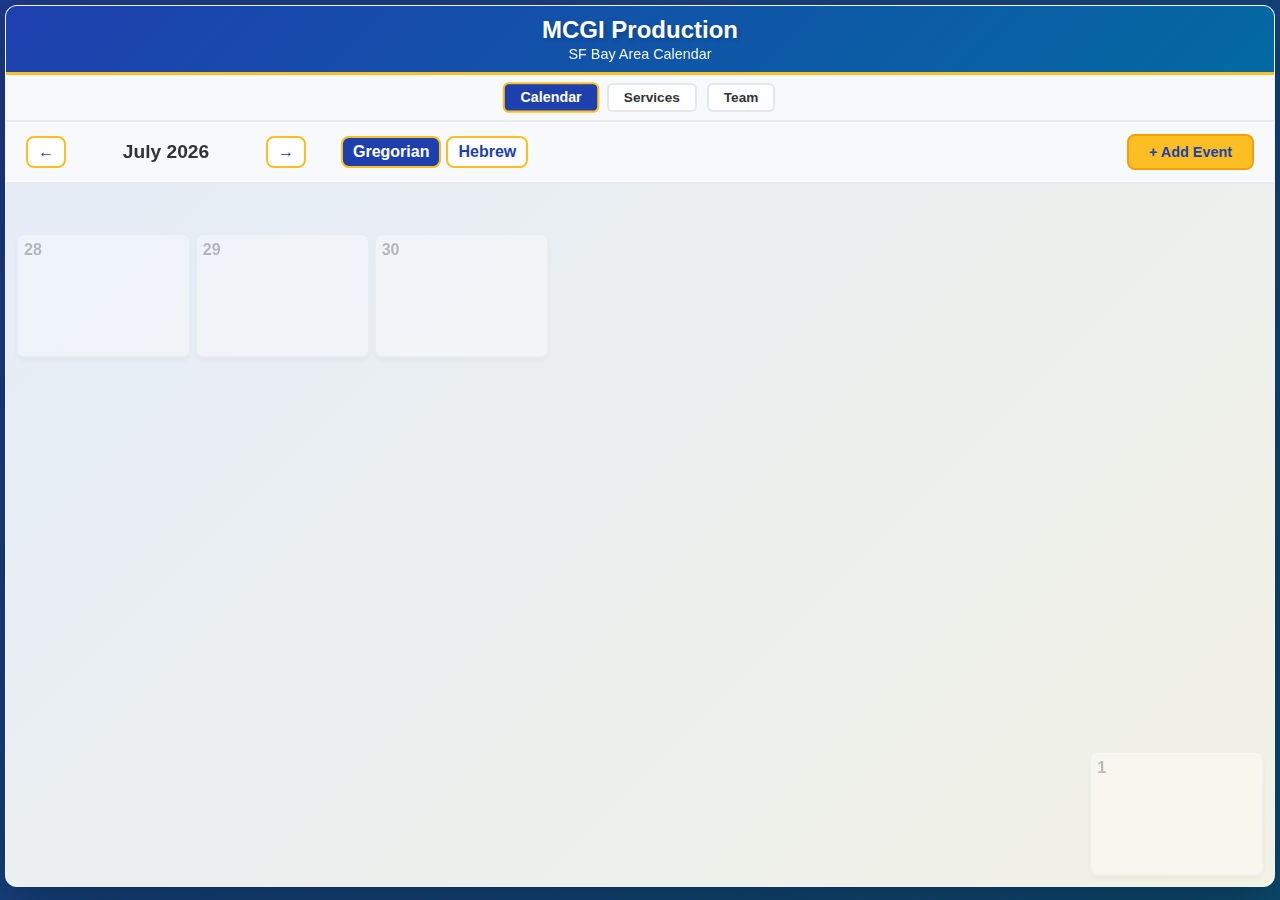
<file: mcgi-production-calendar_backup_20260114.html>
<!DOCTYPE html>
<html lang="en">

<head>
    <meta charset="UTF-8">
    <meta name="viewport" content="width=device-width, initial-scale=1.0">
    <title>MCGI Production Team</title>
    <style>
        * {
            margin: 0;
            padding: 0;
            box-sizing: border-box;
        }

        body {
            font-family: 'Segoe UI', Tahoma, Geneva, Verdana, sans-serif;
            background: linear-gradient(135deg, #1e3a8a 0%, #0c4a6e 100%);
            min-height: 100vh;
            padding: 5px;
            /* REDUCED from 10px */
            overflow: hidden;
            /* Prevent body scroll */
        }

        .container {
            max-width: 1400px;
            margin: 0 auto;
            /* Themed Gradient: Pale Blue to Pale Gold */
            background: linear-gradient(135deg, rgba(239, 246, 255, 0.95) 0%, rgba(255, 251, 235, 0.95) 100%);
            backdrop-filter: blur(20px);
            /* Glass effect from body */
            -webkit-backdrop-filter: blur(20px);
            border-radius: 12px;
            /* REDUCED */
            box-shadow: 0 20px 60px rgba(0, 0, 0, 0.3);
            overflow: hidden;
            height: 98vh;
            /* Force container to fit */
            display: flex;
            flex-direction: column;
            border: 1px solid rgba(255, 255, 255, 0.3);
        }

        .header {
            background: linear-gradient(135deg, #1e40af 0%, #0369a1 100%);
            color: white;
            padding: 10px 20px;
            /* REDUCED from 20px 30px */
            text-align: center;
            border-bottom: 3px solid #fbbf24;
            /* REDUCED border */
            flex-shrink: 0;
        }

        .header h1 {
            font-size: 1.5em;
            /* REDUCED from 2em */
            margin-bottom: 2px;
            text-shadow: 2px 2px 4px rgba(0, 0, 0, 0.2);
        }

        .header p {
            opacity: 0.95;
            font-size: 0.9em;
            /* REDUCED */
        }

        .page {
            display: none;
            animation: fadeOut 0.3s ease-out;
            flex-grow: 1;
            /* Allow to fill remaining space */
            overflow-y: auto;
            /* Scroll inside page if needed, but we aim to fit */
            height: 100%;
        }

        .page.active {
            display: flex;
            /* Changed to flex to control children */
            flex-direction: column;
            animation: fadeInSlide 0.5s ease-out;
        }

        #teamPage.active {
            display: block !important;
            /* Restore normal flow for Team page layout */
        }

        @keyframes fadeInSlide {
            0% {
                opacity: 0;
                transform: translateY(20px);
            }

            100% {
                opacity: 1;
                transform: translateY(0);
            }
        }

        @keyframes fadeOut {
            0% {
                opacity: 1;
                transform: translateY(0);
            }

            100% {
                opacity: 0;
                transform: translateY(-20px);
            }
        }

        .nav-buttons {
            display: flex;
            justify-content: center;
            gap: 10px;
            /* REDUCED from 15px */
            padding: 8px;
            /* REDUCED from 12px */
            background: #f8f9fa;
            border-bottom: 2px solid #e9ecef;
            flex-shrink: 0;
        }

        .nav-btn {
            background: white;
            color: #333;
            border: 2px solid #e5e7eb;
            padding: 5px 15px;
            /* REDUCED */
            border-radius: 6px;
            cursor: pointer;
            font-size: 0.85em;
            /* REDUCED */
            font-weight: bold;
            transition: all 0.4s cubic-bezier(0.4, 0, 0.2, 1);
        }

        .nav-btn.active {
            background: #1e40af;
            color: white;
            border: 2px solid #fbbf24;
            transform: scale(1.05);
        }

        .nav-btn:hover {
            background: #fbbf24;
            color: #1e40af;
            transform: translateY(-2px);
            box-shadow: 0 4px 12px rgba(251, 191, 36, 0.3);
        }

        .calendar-controls {
            display: flex;
            justify-content: space-between;
            align-items: center;
            padding: 10px 20px;
            /* REDUCED */
            background: #f8f9fa;
            border-bottom: 2px solid #e9ecef;
            flex-wrap: wrap;
            gap: 10px;
            flex-shrink: 0;
        }

        #calendarDays {
            transition: all 0.3s cubic-bezier(0.4, 0, 0.2, 1);
        }

        .month-nav {
            display: flex;
            align-items: center;
            gap: 20px;
        }

        .calendar-type-toggle {
            display: flex;
            gap: 10px;
        }

        .toggle-btn {
            background: white;
            color: #1e40af;
            border: 2px solid #1e40af;
            padding: 8px 16px;
            border-radius: 8px;
            cursor: pointer;
            font-size: 0.9em;
            font-weight: bold;
            transition: all 0.3s;
        }

        .toggle-btn.active {
            background: #1e40af;
            color: white;
            border-color: #fbbf24;
        }

        .toggle-btn:hover {
            background: #fbbf24;
            color: #1e40af;
            border-color: #fbbf24;
        }

        .month-nav button {
            background: white;
            color: #1e40af;
            border: 2px solid #fbbf24;
            padding: 5px 10px;
            /* REDUCED */
            border-radius: 8px;
            cursor: pointer;
            font-size: 1em;
            /* REDUCED */
            transition: all 0.3s;
            min-width: 35px;
            /* REDUCED */
            display: flex;
            align-items: center;
            justify-content: center;
        }

        .month-nav button:hover {
            background: #fbbf24;
            color: #1e40af;
            transform: scale(1.1);
        }

        .current-month {
            font-size: 1.2em;
            font-weight: bold;
            color: #333;
            min-width: 160px;
            text-align: center;
            position: relative;
            overflow: hidden;
            height: 40px;
            display: flex;
            align-items: center;
            justify-content: center;
        }

        .month-flipper {
            position: relative;
            width: 100%;
            height: 100%;
        }

        .month-text {
            position: absolute;
            width: 100%;
            transition: all 0.5s cubic-bezier(0.68, -0.55, 0.265, 1.55);
        }

        .month-text.slide-out-left {
            animation: slideOutLeft 0.5s cubic-bezier(0.68, -0.55, 0.265, 1.55) forwards;
        }

        .month-text.slide-out-right {
            animation: slideOutRight 0.5s cubic-bezier(0.68, -0.55, 0.265, 1.55) forwards;
        }

        .month-text.slide-in-left {
            animation: slideInLeft 0.5s cubic-bezier(0.68, -0.55, 0.265, 1.55) forwards;
        }

        .month-text.slide-in-right {
            animation: slideInRight 0.5s cubic-bezier(0.68, -0.55, 0.265, 1.55) forwards;
        }

        @keyframes slideOutLeft {
            0% {
                transform: translateY(0);
                opacity: 1;
                filter: blur(0px);
            }

            100% {
                transform: translateY(50px);
                opacity: 0;
                filter: blur(10px);
            }
        }

        @keyframes slideOutRight {
            0% {
                transform: translateY(0);
                opacity: 1;
                filter: blur(0px);
            }

            100% {
                transform: translateY(50px);
                opacity: 0;
                filter: blur(10px);
            }
        }

        @keyframes slideInLeft {
            0% {
                transform: translateY(-50px);
                opacity: 0;
                filter: blur(10px);
            }

            100% {
                transform: translateY(0);
                opacity: 1;
                filter: blur(0px);
            }
        }

        @keyframes slideInRight {
            0% {
                transform: translateY(-50px);
                opacity: 0;
                filter: blur(10px);
            }

            100% {
                transform: translateY(0);
                opacity: 1;
                filter: blur(0px);
            }
        }

        .add-event-btn {
            background: #fbbf24;
            color: #1e40af;
            border: 2px solid #f59e0b;
            padding: 8px 20px;
            border-radius: 8px;
            cursor: pointer;
            font-size: 0.9em;
            font-weight: bold;
            transition: all 0.3s;
        }

        .add-event-btn:hover {
            background: #f59e0b;
            color: white;
            transform: translateY(-2px);
        }

        .calendar {
            padding: 10px;
            /* REDUCED from 20px */
            animation: slideInFromBottom 0.6s ease-out 0.2s both;
            flex-grow: 1;
            /* Allow it to take space */
            display: flex;
            flex-direction: column;
        }

        @keyframes slideInFromBottom {
            0% {
                opacity: 0;
                transform: translateY(30px);
            }

            100% {
                opacity: 1;
                transform: translateY(0);
            }
        }

        .weekdays {
            display: grid;
            grid-template-columns: repeat(7, 1fr);
            gap: 8px;
            margin-bottom: 8px;
        }

        .weekday {
            text-align: center;
            font-weight: bold;
            color: #1e40af;
            padding: 8px;
            font-size: 0.85em;
            background: linear-gradient(135deg, #fef3c7 0%, #fde68a 100%);
            border-radius: 8px;
            opacity: 0;
            animation: fadeInWeekday 0.5s ease-out forwards;
        }

        @keyframes fadeInWeekday {
            0% {
                opacity: 0;
                transform: translateY(-10px);
            }

            100% {
                opacity: 1;
                transform: translateY(0);
            }
        }

        .weekday:nth-child(1) {
            animation-delay: 0.05s;
        }

        .weekday:nth-child(2) {
            animation-delay: 0.10s;
        }

        .weekday:nth-child(3) {
            animation-delay: 0.15s;
        }

        .weekday:nth-child(4) {
            animation-delay: 0.20s;
        }

        .weekday:nth-child(5) {
            animation-delay: 0.25s;
        }

        .weekday:nth-child(6) {
            animation-delay: 0.30s;
        }

        .weekday:nth-child(7) {
            animation-delay: 0.35s;
        }

        .days {
            display: grid;
            grid-template-columns: repeat(7, 1fr);
            gap: 4px;
            /* REDUCED from 8px */
            transition: opacity 0.3s ease-out;
            flex-grow: 1;
            /* Stretch to fill */
        }

        .days.transitioning {
            opacity: 0;
            transform: translateX(-20px);
        }

        .day {
            /* aspect-ratio removed to allow rectangular shape */
            min-height: 60px;
            height: auto;
            border: 2px solid rgba(251, 191, 36, 0.7);
            /* Thicker, more visible gold */
            /* Subtle gold border */
            border-radius: 8px;
            /* Softer corners */
            padding: 6px;
            cursor: pointer;
            background: rgba(255, 255, 255, 0.65);
            /* More translucent */
            backdrop-filter: blur(12px);
            /* Stronger frost */
            -webkit-backdrop-filter: blur(12px);
            display: flex;
            flex-direction: column;
            position: relative;
            opacity: 0;
            animation: fadeInBox 0.4s ease-out forwards;
            transition: all 0.25s cubic-bezier(0.2, 0.8, 0.2, 1);
            /* Professional smooth ease */
            box-shadow: 0 4px 6px -1px rgba(0, 0, 0, 0.1), 0 2px 4px -1px rgba(0, 0, 0, 0.06);
        }

        @keyframes fadeInBox {
            0% {
                opacity: 0;
                transform: scale(0.8);
            }

            100% {
                opacity: 1;
                transform: scale(1);
            }
        }

        .day:nth-child(1) {
            animation-delay: 0.02s;
        }

        .day:nth-child(2) {
            animation-delay: 0.04s;
        }

        .day:nth-child(3) {
            animation-delay: 0.06s;
        }

        .day:nth-child(4) {
            animation-delay: 0.08s;
        }

        .day:nth-child(5) {
            animation-delay: 0.10s;
        }

        .day:nth-child(6) {
            animation-delay: 0.12s;
        }

        .day:nth-child(7) {
            animation-delay: 0.14s;
        }

        .day:nth-child(8) {
            animation-delay: 0.16s;
        }

        .day:nth-child(9) {
            animation-delay: 0.18s;
        }

        .day:nth-child(10) {
            animation-delay: 0.20s;
        }

        .day:nth-child(11) {
            animation-delay: 0.22s;
        }

        .day:nth-child(12) {
            animation-delay: 0.24s;
        }

        .day:nth-child(13) {
            animation-delay: 0.26s;
        }

        .day:nth-child(14) {
            animation-delay: 0.28s;
        }

        .day:nth-child(15) {
            animation-delay: 0.30s;
        }

        .day:nth-child(16) {
            animation-delay: 0.32s;
        }

        .day:nth-child(17) {
            animation-delay: 0.34s;
        }

        .day:nth-child(18) {
            animation-delay: 0.36s;
        }

        .day:nth-child(19) {
            animation-delay: 0.38s;
        }

        .day:nth-child(20) {
            animation-delay: 0.40s;
        }

        .day:nth-child(21) {
            animation-delay: 0.42s;
        }

        .day:nth-child(22) {
            animation-delay: 0.44s;
        }

        .day:nth-child(23) {
            animation-delay: 0.46s;
        }

        .day:nth-child(24) {
            animation-delay: 0.48s;
        }

        .day:nth-child(25) {
            animation-delay: 0.50s;
        }

        .day:nth-child(26) {
            animation-delay: 0.52s;
        }

        .day:nth-child(27) {
            animation-delay: 0.54s;
        }

        .day:nth-child(28) {
            animation-delay: 0.56s;
        }

        .day:nth-child(29) {
            animation-delay: 0.58s;
        }

        .day:nth-child(30) {
            animation-delay: 0.60s;
        }

        .day:nth-child(31) {
            animation-delay: 0.62s;
        }

        .day:nth-child(32) {
            animation-delay: 0.64s;
        }

        .day:nth-child(33) {
            animation-delay: 0.66s;
        }

        .day:nth-child(34) {
            animation-delay: 0.68s;
        }

        .day:nth-child(35) {
            animation-delay: 0.70s;
        }

        .day:nth-child(36) {
            animation-delay: 0.72s;
        }

        .day:nth-child(37) {
            animation-delay: 0.74s;
        }

        .day:nth-child(38) {
            animation-delay: 0.76s;
        }

        .day:nth-child(39) {
            animation-delay: 0.78s;
        }

        .day:nth-child(40) {
            animation-delay: 0.80s;
        }

        .day:nth-child(41) {
            animation-delay: 0.82s;
        }

        .day:nth-child(42) {
            animation-delay: 0.84s;
        }

        .day:hover {
            border: 2px solid #fbbf24 !important;
            /* Solid vivid gold on hover */
            transform: translateY(-4px) scale(1.02) !important;
            /* Subtle lift */
            box-shadow:
                0 20px 25px -5px rgba(0, 0, 0, 0.1),
                0 10px 10px -5px rgba(0, 0, 0, 0.04),
                0 0 15px rgba(251, 191, 36, 0.3);
            /* Soft gold glow */
            z-index: 10;
            background: linear-gradient(135deg, rgba(255, 255, 255, 0.95), rgba(254, 243, 199, 0.9));
            /* Subtle warm tint */
        }

        .day.other-month {
            opacity: 0.3;
            pointer-events: none;
            background: white;
            color: #333;
            border-color: #e5e7eb;
        }

        .day.other-month:hover {
            border-color: #e9ecef !important;
            transform: none !important;
            box-shadow: none !important;
        }

        .day.other-month::after {
            display: none;
        }

        .day.today {
            background: linear-gradient(135deg, #1e40af 0%, #0369a1 100%);
            color: white;
            border-color: #fbbf24;
            border-width: 3px;
        }

        .day.today .day-number {
            color: white;
        }

        .day.today .event-badge {
            background: rgba(251, 191, 36, 0.9);
            color: #1e40af;
        }

        .day-number {
            font-weight: bold;
            margin-bottom: 5px;
        }

        .holiday-marker {
            font-size: 0.65em;
            color: #dc3545;
            font-weight: bold;
            margin-top: 2px;
            line-height: 1.1;
        }

        .spbb-marker {
            font-size: 0.65em;
            color: #92400e;
            font-weight: bold;
            margin-top: 2px;
            line-height: 1.1;
        }

        .spbb-day {
            animation: spbbPulse 4s ease-in-out infinite;
            background: linear-gradient(135deg, #fef3c7 0%, #fde68a 100%) !important;
            border: 3px solid #fbbf24 !important;
            box-shadow: 0 0 20px rgba(251, 191, 36, 0.5);
        }

        @keyframes spbbPulse {

            0%,
            100% {
                box-shadow: 0 0 20px rgba(251, 191, 36, 0.5);
                transform: scale(1);
            }

            50% {
                box-shadow: 0 0 30px rgba(251, 191, 36, 0.8);
                transform: scale(1.05);
            }
        }

        .event-badge {
            font-size: 0.65em;
            background: #1e40af;
            color: white;
            padding: 2px 4px;
            border-radius: 3px;
            margin-top: 2px;
            font-weight: bold;
            line-height: 1.2;
            overflow: hidden;
            text-overflow: ellipsis;
            white-space: nowrap;
        }

        .event-list-container {
            display: flex;
            flex-direction: column;
            gap: 2px;
            margin-top: 4px;
            overflow-y: auto;
            flex: 1;
        }

        .services-container {
            padding: 20px;
            /* DRASTICALLY REDUCED from 80px 50px */
            display: flex;
            flex-direction: column;
            align-items: center;
            justify-content: center;
            gap: 20px;
            /* REDUCED */
            height: 100%;
            /* Fill available space */
            overflow-y: auto;
        }

        .service-row {
            display: flex;
            gap: 15px;
            /* REDUCED */
            justify-content: center;
            animation: fadeInUp 0.6s ease-out both;
            width: 100%;
            flex-wrap: wrap;
        }

        .service-row:nth-child(1) {
            animation-delay: 0.1s;
        }

        .service-row:nth-child(2) {
            animation-delay: 0.2s;
        }

        .service-row:nth-child(3) {
            animation-delay: 0.3s;
        }

        .service-row:nth-child(4) {
            animation-delay: 0.4s;
        }

        @keyframes fadeInUp {
            0% {
                opacity: 0;
                transform: translateY(40px);
            }

            100% {
                opacity: 1;
                transform: translateY(0);
            }
        }

        .service-card {
            background: linear-gradient(135deg, #fbbf24 0%, #f59e0b 100%);
            color: #1e40af;
            border: none;
            padding: 12px 24px;
            border-radius: 30px;
            /* Pill shape */
            cursor: pointer;
            font-size: 1.1em;
            /* Increased size */
            font-weight: bold;
            transition: all 0.3s cubic-bezier(0.4, 0, 0.2, 1);
            text-align: center;
            width: 320px;
            /* Wider */
            height: 60px;
            /* Taller */
            display: flex;
            align-items: center;
            justify-content: center;
            box-shadow: 0 4px 6px -1px rgba(245, 158, 11, 0.3), 0 2px 4px -1px rgba(245, 158, 11, 0.15);
        }

        .service-card:hover {
            transform: scale(1.05) translateY(-2px);
            box-shadow: 0 10px 15px -3px rgba(245, 158, 11, 0.4), 0 4px 6px -2px rgba(245, 158, 11, 0.2);
            filter: brightness(1.05);
            color: #1e3a8a;
        }

        .modal {
            display: none;
            position: fixed;
            top: 0;
            left: 0;
            width: 100%;
            height: 100%;
            background: rgba(0, 0, 0, 0.7);
            z-index: 1000;
            align-items: center;
            justify-content: center;
            animation: fadeIn 0.3s ease-out;
        }

        .modal.active {
            display: flex;
        }

        @keyframes fadeIn {
            0% {
                opacity: 0;
            }

            100% {
                opacity: 1;
            }
        }

        .modal-content {
            background: white;
            padding: 30px;
            border-radius: 20px;
            max-width: 600px;
            width: 90%;
            max-height: 80vh;
            overflow-y: auto;
            animation: slideInModal 0.4s ease-out;
        }

        @keyframes slideInModal {
            0% {
                opacity: 0;
                transform: translateY(-50px) scale(0.9);
            }

            100% {
                opacity: 1;
                transform: translateY(0) scale(1);
            }
        }

        .modal-header {
            display: flex;
            justify-content: space-between;
            align-items: center;
            margin-bottom: 20px;
        }

        .modal-header h2 {
            color: #333;
        }

        .close-btn {
            background: none;
            border: none;
            font-size: 2em;
            cursor: pointer;
            color: #999;
        }

        .close-btn:hover {
            color: #333;
        }

        .form-group {
            margin-bottom: 20px;
        }

        .form-group label {
            display: block;
            margin-bottom: 8px;
            font-weight: bold;
            color: #555;
        }

        .form-group input,
        .form-group textarea,
        .form-group select {
            width: 100%;
            padding: 12px;
            border: 2px solid #e9ecef;
            border-radius: 8px;
            font-size: 1em;
        }

        .form-group input:focus,
        .form-group textarea:focus,
        .form-group select:focus {
            outline: none;
            border-color: #fbbf24;
        }

        .form-group textarea {
            resize: vertical;
            min-height: 80px;
        }

        .btn-group {
            display: flex;
            gap: 10px;
            margin-top: 20px;
        }

        .btn {
            flex: 1;
            padding: 12px;
            border: none;
            border-radius: 8px;
            cursor: pointer;
            font-size: 1em;
        }

        .btn-primary {
            background: #1e40af;
            color: white;
            border: 2px solid #fbbf24;
        }

        .btn-primary:hover {
            background: #1e3a8a;
        }

        .btn-danger {
            background: #dc3545;
            color: white;
        }

        .btn-danger:hover {
            background: #c82333;
        }

        .btn-secondary {
            background: #6c757d;
            color: white;
        }

        .btn-secondary:hover {
            background: #5a6268;
        }

        .event-item {
            background: #eff6ff;
            padding: 15px;
            border-radius: 8px;
            margin-bottom: 10px;
            border-left: 4px solid #fbbf24;
        }

        .event-item h4 {
            color: #333;
            margin-bottom: 5px;
        }

        .event-item p {
            color: #666;
            font-size: 0.9em;
            margin: 3px 0;
        }

        .event-type {
            display: inline-block;
            padding: 4px 8px;
            border-radius: 4px;
            font-size: 0.8em;
            font-weight: bold;
            margin-top: 5px;
        }

        .type-service {
            background: #fef3c7;
            color: #92400e;
        }

        .type-rehearsal {
            background: #dbeafe;
            color: #1e40af;
        }

        .type-meeting {
            background: #eff6ff;
            color: #1e3a8a;
        }

        .type-training {
            background: #fef9c3;
            color: #854d0e;
        }

        .type-other {
            background: #f3f4f6;
            color: #374151;
        }

        .team-card {
            background: white;
            border: 3px solid #1e40af;
            border-radius: 15px;
            padding: 25px;
            box-shadow: 0 5px 15px rgba(30, 64, 175, 0.1);
            transition: all 0.3s cubic-bezier(0.4, 0, 0.2, 1);
            animation: scaleIn 0.5s ease-out both;
        }

        .team-card:nth-child(1) {
            animation-delay: 0.1s;
        }

        .team-card:nth-child(2) {
            animation-delay: 0.2s;
        }

        .team-card:nth-child(3) {
            animation-delay: 0.3s;
        }

        @keyframes scaleIn {
            0% {
                opacity: 0;
                transform: scale(0.9);
            }

            100% {
                opacity: 1;
                transform: scale(1);
            }
        }

        .team-card:hover {
            transform: translateY(-5px);
            box-shadow: 0 10px 25px rgba(30, 64, 175, 0.2);
        }

        .team-header {
            background: linear-gradient(135deg, #fbbf24 0%, #f59e0b 100%);
            color: #1e40af;
            font-size: 1.3em;
            font-weight: bold;
            padding: 12px;
            text-align: center;
            border-radius: 8px;
            margin-bottom: 15px;
        }

        .coordinator {
            background: #eff6ff;
            color: #1e40af;
            font-weight: bold;
            padding: 12px;
            border-radius: 8px;
            margin-bottom: 15px;
            text-align: center;
            font-size: 1.1em;
            border-left: 4px solid #fbbf24;
        }

        .coordinator::before {
            content: '👤 COORDINATOR: ';
            color: #0369a1;
            font-size: 0.85em;
        }

        .members-list {
            display: flex;
            flex-direction: column;
            gap: 8px;
        }

        .member {
            background: #f8f9fa;
            padding: 10px 15px;
            border-radius: 6px;
            color: #333;
            border-left: 3px solid #fbbf24;
            transition: all 0.2s;
        }

        .member:hover {
            background: #fef3c7;
            transform: translateX(5px);
        }
    </style>
</head>

<body>
    <div class="container">
        <div class="header">
            <h1 id="pageTitle">MCGI Production</h1>
            <p>SF Bay Area Calendar</p>
        </div>

        <div id="calendarPage" class="page active">
            <div class="nav-buttons">
                <button class="nav-btn active" id="calendarNavBtn" onclick="showCalendar()">Calendar</button>
                <button class="nav-btn" id="servicesNavBtn" onclick="showServices()">Services</button>
                <button class="nav-btn" id="teamNavBtn" onclick="showTeam()">Team</button>
            </div>

            <div class="calendar-controls">
                <div class="month-nav">
                    <button onclick="prevMonth()">←</button>
                    <div class="current-month">
                        <div class="month-text" id="currentMonth"></div>
                    </div>
                    <button onclick="nextMonth()">→</button>
                    <!-- Repositioned Toggles based on user request -->
                    <div class="calendar-type-toggle" style="margin-left: 15px; display: flex; gap: 5px;">
                        <button class="toggle-btn active" id="romanBtn" onclick="switchToRoman()">Gregorian</button>
                        <button class="toggle-btn" id="hebrewBtn" onclick="switchToHebrew()">Hebrew</button>
                    </div>
                </div>
                <div style="display: flex; gap: 10px;">
                    <button class="add-event-btn" onclick="openAddEvent()">+ Add Event</button>
                </div>
            </div>

            <div class="calendar">
                <div class="weekdays">
                    <div class="weekday">Sun</div>
                    <div class="weekday">Mon</div>
                    <div class="weekday">Tue</div>
                    <div class="weekday">Wed</div>
                    <div class="weekday">Thu</div>
                    <div class="weekday">Fri</div>
                    <div class="weekday">Sat</div>
                </div>
                <div class="days" id="calendarDays"></div>
            </div>
        </div>

        <div id="servicesPage" class="page">
            <div class="nav-buttons">
                <button class="nav-btn" id="calendarNavBtn2" onclick="showCalendar()">Calendar</button>
                <button class="nav-btn active" id="servicesNavBtn2" onclick="showServices()">Services</button>
                <button class="nav-btn" id="teamNavBtn2" onclick="showTeam()">Team</button>
            </div>

            <!-- Services List View -->
            <div id="servicesList" class="services-container">
                <!-- Content generated by JS -->
            </div>

            <!-- Service Details View -->
            <div id="serviceDetails" class="services-container"
                style="display: none; animation: fadeInSlide 0.3s ease-out; align-items: stretch;">

                <!-- Back Header -->
                <div
                    style="width: 100%; display: flex; align-items: center; justify-content: flex-start; margin-bottom: 20px; flex-shrink: 0;">
                    <button onclick="backToServices()"
                        style="background: none; border: none; color: #1e40af; font-size: 1.2em; cursor: pointer; display: flex; align-items: center; gap: 5px; font-weight: bold;">
                        ← Back
                    </button>
                    <h2 id="selectedServiceTitle"
                        style="flex: 1; text-align: center; color: #1e3a8a; margin: 0; padding-right: 60px;">Service
                        Name</h2>
                </div>

                <!-- Main Content Split -->
                <div
                    style="display: flex; flex-wrap: wrap; width: 100%; gap: 30px; align-items: flex-start; flex: 1; overflow-y: auto;">

                    <!-- Left Column: Options -->
                    <div style="flex: 1; min-width: 300px; display: flex; flex-direction: column; align-items: center;">
                        <h4
                            style="color: #64748b; margin-bottom: 15px; text-transform: uppercase; font-size: 0.85em; letter-spacing: 1px;">
                            Select Option</h4>
                        <div id="serviceOptionsGrid"
                            style="display: flex; flex-direction: column; gap: 10px; width: 100%; align-items: center;">
                            <!-- Options generated by JS -->
                        </div>
                    </div>

                    <!-- Right Column: Personnel Area -->
                    <div id="personnelAssignmentArea"
                        style="flex: 1.5; min-width: 320px; background: rgba(255,255,255,0.8); padding: 25px; border-radius: 16px; border: 1px solid rgba(255,255,255,0.5); box-shadow: 0 4px 6px -1px rgba(0,0,0,0.05); display: none; height: 100%;">
                        <h3 id="assignmentHeader" style="color: #1e40af; text-align: center; margin-top: 0;">Assigned
                            Personnel</h3>
                        <p style="text-align: center; color: #666;">(Select an option to view schedule)</p>
                    </div>
                </div>
            </div>
        </div>

        <div id="teamPage" class="page">
            <div class="nav-buttons">
                <button class="nav-btn" id="calendarNavBtn3" onclick="showCalendar()">Calendar</button>
                <button class="nav-btn" id="servicesNavBtn3" onclick="showServices()">Services</button>
                <button class="nav-btn active" id="teamNavBtn3" onclick="showTeam()">Team</button>
            </div>

            <div style="padding: 20px 40px 40px 40px; max-width: 1200px; margin: 0 auto;">
                <div
                    style="background: linear-gradient(135deg, #1e40af 0%, #0369a1 100%); padding: 20px; border-radius: 12px; margin-bottom: 30px; text-align: center;">
                    <h3 style="color: white; margin-bottom: 5px;">SF BAY AREA COORDINATOR</h3>
                    <p style="color: #fbbf24; font-size: 1.3em; font-weight: bold;">Bro. Peter Bongato</p>
                </div>

                <div style="display: grid; grid-template-columns: repeat(auto-fit, minmax(350px, 1fr)); gap: 25px;">
                    <div class="team-card">
                        <div class="team-header">SF EAST</div>
                        <div class="coordinator">Bro. Dalbert Lopez</div>
                        <div class="members-list">
                            <div class="member">Bro. Dave Lopez</div>
                            <div class="member">Bro. Arthur King</div>
                            <div class="member">Bro. Julius Palma</div>
                        </div>
                    </div>

                    <div class="team-card">
                        <div class="team-header">SF SOUTH</div>
                        <div class="coordinator">Bro. Romy Umipig</div>
                        <div class="members-list">
                            <div class="member">Bro. Jeffrey Policarpio</div>
                            <div class="member">Bro. Germelson Ramos</div>
                            <div class="member">Bro. Emil Morales</div>
                            <div class="member">Bro. EJ Josef</div>
                            <div class="member">Sis. Maricel Peñalosa</div>
                        </div>
                    </div>

                    <div class="team-card">
                        <div class="team-header">SF NORTH</div>
                        <div class="coordinator">Bro. Edmond Bautista</div>
                        <div class="members-list">
                            <div class="member">Bro. Edward Ricafort</div>
                            <div class="member">Bro. Daniel Encarnacion</div>
                            <div class="member">Sis. Cecilia Cristobal</div>
                            <div class="member">Bro. Arnel Aldana</div>
                            <div class="member">Bro. Renato Reg</div>
                            <div class="member">Bro. Joel Salgado</div>
                        </div>
                    </div>
                </div>
            </div>
        </div>
    </div>

    <div class="modal" id="eventModal">
        <div class="modal-content">
            <div class="modal-header">
                <h2 id="modalTitle">Add Event</h2>
                <button class="close-btn" onclick="closeEvent()">&times;</button>
            </div>
            <form id="eventForm">
                <div class="form-group">
                    <label>Service</label>
                    <select id="eventTitle" required onchange="updateCategoryOptions()">
                        <option value="">Select a service...</option>
                        <option value="Thanksgiving">Thanksgiving</option>
                        <option value="Prayer Meeting">Prayer Meeting</option>
                        <option value="Worship Service">Worship Service</option>
                        <option value="SPBB">SPBB</option>
                        <option value="Serbisyong Kapatiran">Serbisyong Kapatiran</option>
                        <option value="Mass Indoctrination">Mass Indoctrination</option>
                        <option value="Lord's Supper">Lord's Supper</option>
                        <option value="Christian New Year">Christian New Year</option>
                        <option value="Fiesta ng Dios">Fiesta ng Dios</option>
                        <option value="Locale Event">Locale Event</option>
                    </select>
                </div>
                <div class="form-group">
                    <label>Date</label>
                    <input type="date" id="eventDate" required>
                </div>
                <div class="form-group">
                    <label>Category / Option</label>
                    <select id="eventCategory" required>
                        <option value="">Select option...</option>
                    </select>
                </div>
                <div class="form-group">
                    <label>Time</label>
                    <input type="time" id="eventTime" required>
                </div>
                <div class="form-group">
                    <label>Locale</label>
                    <select id="eventType" required onchange="filterOperators()">
                        <option value="">Select locale...</option>
                        <option value="SF Bay Area (All)">SF Bay Area (All)</option>
                        <option value="SF East">SF East</option>
                        <option value="SF South">SF South</option>
                        <option value="SF North">SF North</option>
                    </select>
                </div>
                <div class="form-group">
                    <label>Operators</label>
                    <div id="operatorsDropdown"
                        style="display: flex; flex-direction: column; gap: 8px; max-height: 300px; overflow-y: auto; border: 2px solid #e9ecef; border-radius: 8px; padding: 12px;">
                        <p style="text-align: center; color: #999;">Please select a locale first</p>
                    </div>
                    <div id="selectedOperatorsBox"
                        style="display: none; border: 2px solid #1e40af; border-radius: 8px; padding: 12px; margin-top: 10px; background: #eff6ff;">
                        <div
                            style="display: flex; justify-content: space-between; align-items: center; margin-bottom: 8px;">
                            <strong style="color: #1e40af;">Selected Operators:</strong>
                            <button type="button" onclick="showOperatorsDropdown()"
                                style="background: #fbbf24; color: #1e40af; border: none; padding: 4px 12px; border-radius: 6px; cursor: pointer; font-size: 0.85em; font-weight: bold;">+
                                Add/Remove</button>
                        </div>
                        <div id="selectedOperatorsList" style="display: flex; flex-direction: column; gap: 5px;"></div>
                    </div>
                    <small style="color: #666; display: block; margin-top: 5px;">Select one or more operators</small>
                </div>
                <div class="form-group">
                    <label>Notes</label>
                    <textarea id="eventNotes"></textarea>
                </div>
                <div class="btn-group">
                    <button type="button" class="btn btn-primary" onclick="saveEvent()">Save Event</button>
                    <button type="button" class="btn btn-secondary" onclick="closeEvent()">Cancel</button>
                </div>
            </form>
        </div>
    </div>

    <div class="modal" id="viewModal">
        <div class="modal-content">
            <div class="modal-header">
                <h2>Events</h2>
                <button class="close-btn" onclick="closeView()">&times;</button>
            </div>
            <div id="eventList"></div>
        </div>
    </div>

    <div class="modal" id="deleteConfirmModal">
        <div class="modal-content" style="max-width: 400px;">
            <div class="modal-header">
                <h2 style="color: #dc3545;">Confirm Delete</h2>
                <button class="close-btn" onclick="closeDeleteConfirm()">&times;</button>
            </div>
            <div style="padding: 20px 0;">
                <p style="font-size: 1.1em; color: #333; text-align: center;">Are you sure you want to delete this
                    event?</p>
                <p style="font-size: 0.9em; color: #666; text-align: center; margin-top: 10px;">This action cannot be
                    undone.</p>
            </div>
            <div class="btn-group">
                <button class="btn btn-danger" onclick="confirmDelete()">Yes, Delete</button>
                <button class="btn btn-secondary" onclick="closeDeleteConfirm()">Cancel</button>
            </div>
        </div>
    </div>

    <script>
        let currentDate = new Date();
        let events = {};
        let editingId = null;
        let calendarType = 'gregorian';
        let deleteTarget = null; // Store the event to be deleted

        // Global Configuration
        const servicesConfig = [
            { name: "Thanksgiving", type: "standard", options: ["Live", "Playback"] },
            { name: "Prayer Meeting", type: "standard", options: ["Live", "Playback"] },
            { name: "Worship Service", type: "standard", options: ["Live", "Playback"] },
            { name: "SPBB", type: "multi", options: ["1st Day", "2nd Day", "3rd Day", "Playback"] },
            { name: "Serbisyong Kapatiran", type: "multi", options: ["Morning", "Evening"] },
            { name: "Mass Indoctrination", type: "multi", options: ["Morning", "Others"] },
            { name: "Lord's Supper", type: "standard", options: ["Live", "Playback"] },
            { name: "Christian New Year", type: "standard", options: ["Live", "Playback"] },
            { name: "Fiesta ng Dios", type: "special", options: ["Main", "Playback Files", "Lyrics", "Camera", "Audioman", "Others"] },
            { name: "Locale Event", type: "special", options: ["Main", "Playback Files", "Lyrics", "Camera", "Audioman", "Others"] }
        ];

        const holidays = {
            '2026-04-03': { name: '1st Qtr SPBB', country: 'MCGI' },
            '2026-04-04': { name: '1st Qtr SPBB', country: 'MCGI' },
            '2026-04-05': { name: '1st Qtr SPBB', country: 'MCGI' },
            '2026-06-26': { name: '2nd Qtr SPBB', country: 'MCGI' },
            '2026-06-27': { name: '2nd Qtr SPBB', country: 'MCGI' },
            '2026-06-28': { name: '2nd Qtr SPBB', country: 'MCGI' },
            '2026-10-09': { name: '3rd Qtr SPBB', country: 'MCGI' },
            '2026-10-10': { name: '3rd Qtr SPBB', country: 'MCGI' },
            '2026-10-11': { name: '3rd Qtr SPBB', country: 'MCGI' },
            '2026-12-18': { name: '4th Qtr SPBB', country: 'MCGI' },
            '2026-12-19': { name: '4th Qtr SPBB', country: 'MCGI' },
            '2026-12-20': { name: '4th Qtr SPBB', country: 'MCGI' },
            '2025-01-01': { name: "New Year's Day", country: 'US' },
            '2025-11-27': { name: 'Thanksgiving', country: 'US' },
            '2025-12-25': { name: 'Christmas Day', country: 'US' }
        };

        const hebrewMonths = [
            'Tishrei', 'Cheshvan', 'Kislev', 'Tevet', 'Shevat', 'Adar',
            'Nisan', 'Iyar', 'Sivan', 'Tammuz', 'Av', 'Elul'
        ];

        const teamData = {
            'SF Bay Area (All)': [
                { value: 'Bro. Peter Bongato', label: 'Bro. Peter Bongato (SF Bay Area Coordinator)' },
                { value: 'Bro. Dalbert Lopez', label: 'Bro. Dalbert Lopez (SF East Coordinator)' },
                { value: 'Bro. Dave Lopez', label: 'Bro. Dave Lopez' },
                { value: 'Bro. Arthur King', label: 'Bro. Arthur King' },
                { value: 'Bro. Julius Palma', label: 'Bro. Julius Palma' },
                { value: 'Bro. Romy Umipig', label: 'Bro. Romy Umipig (SF South Coordinator)' },
                { value: 'Bro. Jeffrey Policarpio', label: 'Bro. Jeffrey Policarpio' },
                { value: 'Bro. Germelson Ramos', label: 'Bro. Germelson Ramos' },
                { value: 'Bro. Emil Morales', label: 'Bro. Emil Morales' },
                { value: 'Bro. EJ Josef', label: 'Bro. EJ Josef' },
                { value: 'Sis. Maricel Peñalosa', label: 'Sis. Maricel Peñalosa' },
                { value: 'Bro. Edmond Bautista', label: 'Bro. Edmond Bautista (SF North Coordinator)' },
                { value: 'Bro. Edward Ricafort', label: 'Bro. Edward Ricafort' },
                { value: 'Bro. Daniel Encarnacion', label: 'Bro. Daniel Encarnacion' },
                { value: 'Sis. Cecilia Cristobal', label: 'Sis. Cecilia Cristobal' },
                { value: 'Bro. Arnel Aldana', label: 'Bro. Arnel Aldana' },
                { value: 'Bro. Renato Reg', label: 'Bro. Renato Reg' },
                { value: 'Bro. Joel Salgado', label: 'Bro. Joel Salgado' }
            ],
            'SF East': [
                { value: 'Bro. Dalbert Lopez', label: 'Bro. Dalbert Lopez (Coordinator)' },
                { value: 'Bro. Dave Lopez', label: 'Bro. Dave Lopez' },
                { value: 'Bro. Arthur King', label: 'Bro. Arthur King' },
                { value: 'Bro. Julius Palma', label: 'Bro. Julius Palma' }
            ],
            'SF South': [
                { value: 'Bro. Romy Umipig', label: 'Bro. Romy Umipig (Coordinator)' },
                { value: 'Bro. Jeffrey Policarpio', label: 'Bro. Jeffrey Policarpio' },
                { value: 'Bro. Germelson Ramos', label: 'Bro. Germelson Ramos' },
                { value: 'Bro. Emil Morales', label: 'Bro. Emil Morales' },
                { value: 'Bro. EJ Josef', label: 'Bro. EJ Josef' },
                { value: 'Sis. Maricel Peñalosa', label: 'Sis. Maricel Peñalosa' }
            ],
            'SF North': [
                { value: 'Bro. Edmond Bautista', label: 'Bro. Edmond Bautista (Coordinator)' },
                { value: 'Bro. Edward Ricafort', label: 'Bro. Edward Ricafort' },
                { value: 'Bro. Daniel Encarnacion', label: 'Bro. Daniel Encarnacion' },
                { value: 'Sis. Cecilia Cristobal', label: 'Sis. Cecilia Cristobal' },
                { value: 'Bro. Arnel Aldana', label: 'Bro. Arnel Aldana' },
                { value: 'Bro. Renato Reg', label: 'Bro. Renato Reg' },
                { value: 'Bro. Joel Salgado', label: 'Bro. Joel Salgado' }
            ]
        };

        function filterOperators() {
            const locale = document.getElementById('eventType').value;
            const container = document.getElementById('operatorsDropdown');

            if (!locale) {
                container.innerHTML = '<p style="text-align: center; color: #999;">Please select a locale first</p>';
                container.style.display = 'flex';
                document.getElementById('selectedOperatorsBox').style.display = 'none';
                return;
            }

            const operators = teamData[locale] || [];

            if (operators.length === 0) {
                container.innerHTML = '<p style="text-align: center; color: #999;">No operators available</p>';
                container.style.display = 'flex';
                document.getElementById('selectedOperatorsBox').style.display = 'none';
                return;
            }

            let html = '';
            operators.forEach(op => {
                html += `
                    <label style="display: flex; align-items: center; gap: 8px; margin-bottom: 0; font-weight: normal; cursor: pointer;">
                        <input type="checkbox" name="operator" value="${op.value}" onchange="updateSelectedOperators()" style="width: auto;">
                        <span>${op.label}</span>
                    </label>
                `;
            });

            container.innerHTML = html;
            container.style.display = 'flex';
            updateSelectedOperators();
        }

        function updateSelectedOperators() {
            const checkboxes = document.querySelectorAll('input[name="operator"]:checked');
            const selectedBox = document.getElementById('selectedOperatorsBox');
            const selectedList = document.getElementById('selectedOperatorsList');
            const dropdown = document.getElementById('operatorsDropdown');

            if (checkboxes.length === 0) {
                selectedBox.style.display = 'none';
                dropdown.style.display = 'flex';
            } else {
                selectedBox.style.display = 'block';
                dropdown.style.display = 'none';

                let html = '';
                checkboxes.forEach(cb => {
                    html += `
                        <div style="background: white; padding: 8px 12px; border-radius: 6px; color: #1e40af; border-left: 3px solid #fbbf24; display: flex; justify-content: space-between; align-items: center;">
                            <span>${cb.value}</span>
                            <button type="button" onclick="removeOperator('${cb.value.replace(/'/g, "\\'")}');" style="background: #dc3545; color: white; border: none; padding: 2px 8px; border-radius: 4px; cursor: pointer; font-size: 0.8em;">Remove</button>
                        </div>
                    `;
                });
                selectedList.innerHTML = html;
            }
        }

        function showOperatorsDropdown() {
            const dropdown = document.getElementById('operatorsDropdown');
            dropdown.style.display = 'flex';
        }

        function removeOperator(operatorValue) {
            const checkboxes = document.querySelectorAll('input[name="operator"]');
            checkboxes.forEach(checkbox => {
                if (checkbox.value === operatorValue) {
                    checkbox.checked = false;
                }
            });
            updateSelectedOperators();
        }

        function gregorianToHebrew(gregorianDate) {
            const year = gregorianDate.getFullYear();
            const month = gregorianDate.getMonth() + 1;
            const day = gregorianDate.getDate();

            let a = Math.floor((14 - month) / 12);
            let y = year + 4800 - a;
            let m = month + 12 * a - 3;
            let jdn = day + Math.floor((153 * m + 2) / 5) + 365 * y +
                Math.floor(y / 4) - Math.floor(y / 100) +
                Math.floor(y / 400) - 32045;

            let hebrewJdn = jdn - 347997;
            let hebrewYear = Math.floor((hebrewJdn * 98496) / 35975351) + 1;

            while (getHebrewYearStart(hebrewYear + 1) <= jdn) {
                hebrewYear++;
            }

            let yearStart = getHebrewYearStart(hebrewYear);
            let dayOfYear = jdn - yearStart + 1;

            let hebrewMonth = 1;
            let daysInMonth = 30;
            let accumDays = 0;

            const monthLengths = [30, 29, 30, 29, 30, 29, 30, 29, 30, 29, 30, 29];

            for (let i = 0; i < 12; i++) {
                if (dayOfYear <= accumDays + monthLengths[i]) {
                    hebrewMonth = i + 1;
                    daysInMonth = dayOfYear - accumDays;
                    break;
                }
                accumDays += monthLengths[i];
            }

            return {
                year: hebrewYear,
                month: hebrewMonth - 1,
                day: daysInMonth
            };
        }

        function getHebrewYearStart(year) {
            let months = Math.floor((year - 1) * 235 / 19);
            let parts = 204 + 793 * (months % 1080);
            let hours = 5 + 12 * months + 793 * Math.floor(months / 1080) +
                Math.floor(parts / 1080);
            let day = 1 + 29 * months + Math.floor(hours / 24);
            return day + 347997;
        }

        function switchToRoman() {
            calendarType = 'gregorian';
            document.getElementById('romanBtn').classList.add('active');
            document.getElementById('hebrewBtn').classList.remove('active');
            renderCalendar();
        }

        function switchToHebrew() {
            calendarType = 'hebrew';
            document.getElementById('hebrewBtn').classList.add('active');
            document.getElementById('romanBtn').classList.remove('active');
            renderCalendar();
        }

        function showCalendar() {
            localStorage.setItem('activePage', 'calendar');
            document.getElementById('calendarPage').classList.add('active');
            document.getElementById('servicesPage').classList.remove('active');
            document.getElementById('teamPage').classList.remove('active');
            document.getElementById('pageTitle').textContent = 'MCGI Production';

            // Update button states
            updateNavButtons('calendar');
        }

        function showServices() {
            localStorage.setItem('activePage', 'services');
            document.getElementById('calendarPage').classList.remove('active');
            document.getElementById('servicesPage').classList.add('active');
            document.getElementById('teamPage').classList.remove('active');
            document.getElementById('pageTitle').textContent = 'MCGI Services';

            // Update button states
            updateNavButtons('services');
        }

        function showTeam() {
            localStorage.setItem('activePage', 'team');
            document.getElementById('calendarPage').classList.remove('active');
            document.getElementById('servicesPage').classList.remove('active');
            document.getElementById('teamPage').classList.add('active');
            document.getElementById('pageTitle').textContent = 'Production Team';

            // Update button states
            updateNavButtons('team');
        }

        function updateNavButtons(activePage) {
            // Remove active class from all buttons
            const allButtons = document.querySelectorAll('.nav-btn');
            allButtons.forEach(btn => btn.classList.remove('active'));

            // Add active class to current page buttons
            if (activePage === 'calendar') {
                document.getElementById('calendarNavBtn')?.classList.add('active');
                document.getElementById('calendarNavBtn2')?.classList.add('active');
                document.getElementById('calendarNavBtn3')?.classList.add('active');
            } else if (activePage === 'services') {
                document.getElementById('servicesNavBtn')?.classList.add('active');
                document.getElementById('servicesNavBtn2')?.classList.add('active');
                document.getElementById('servicesNavBtn3')?.classList.add('active');
            } else if (activePage === 'team') {
                document.getElementById('teamNavBtn')?.classList.add('active');
                document.getElementById('teamNavBtn2')?.classList.add('active');
                document.getElementById('teamNavBtn3')?.classList.add('active');
            }
        }

        function loadEvents() {
            try {
                const stored = localStorage.getItem('mcgiEvents');
                if (stored) {
                    events = JSON.parse(stored);
                    Object.keys(events).forEach(date => {
                        events[date].forEach(event => {
                            if (event.time && event.time.includes(':') && !event.time.includes('AM') && !event.time.includes('PM')) {
                                event.time = convertTo12Hour(event.time);
                            }
                        });
                    });
                    saveEvents();
                }
            } catch (e) {
                console.error('Error loading events:', e);
                events = {};
            }
        }

        function saveEvents() {
            try {
                localStorage.setItem('mcgiEvents', JSON.stringify(events));
            } catch (e) {
                console.error('Error saving events:', e);
            }
        }

        function renderCalendar() {
            const year = currentDate.getFullYear();
            const month = currentDate.getMonth();

            if (calendarType === 'gregorian') {
                document.getElementById('currentMonth').textContent =
                    currentDate.toLocaleDateString('en-US', { month: 'long', year: 'numeric' });
            } else {
                const hebrewDate = gregorianToHebrew(currentDate);
                document.getElementById('currentMonth').textContent =
                    `${hebrewMonths[hebrewDate.month]} ${hebrewDate.year}`;
            }

            const firstDay = new Date(year, month, 1).getDay();
            const daysInMonth = new Date(year, month + 1, 0).getDate();
            const daysInPrev = new Date(year, month, 0).getDate();

            const cal = document.getElementById('calendarDays');
            cal.innerHTML = '';

            const today = new Date();
            const isThisMonth = today.getMonth() === month && today.getFullYear() === year;

            for (let i = firstDay - 1; i >= 0; i--) {
                cal.appendChild(createDay(daysInPrev - i, true, year, month - 1));
            }

            for (let day = 1; day <= daysInMonth; day++) {
                const isToday = isThisMonth && today.getDate() === day;
                cal.appendChild(createDay(day, false, year, month, isToday));
            }

            const remaining = 35 - cal.children.length;
            if (remaining > 0) {
                for (let day = 1; day <= remaining; day++) {
                    cal.appendChild(createDay(day, true, year, month + 1));
                }
            }
        }

        function createDay(day, other, year, month, today = false) {
            const el = document.createElement('div');
            el.className = 'day';
            if (other) el.classList.add('other-month');
            if (today) el.classList.add('today');

            let displayDay = day;

            if (calendarType === 'hebrew' && !other) {
                const date = new Date(year, month, day);
                const hebrewDate = gregorianToHebrew(date);
                displayDay = hebrewDate.day;
            }

            const dateStr = `${year}-${String(month + 1).padStart(2, '0')}-${String(day).padStart(2, '0')}`;

            if (!other && holidays[dateStr] && holidays[dateStr].country === 'MCGI') {
                el.classList.add('spbb-day');
            }

            el.innerHTML = `<div class="day-number">${displayDay}</div>`;

            if (!other && holidays[dateStr] && calendarType === 'gregorian') {
                const holidayEl = document.createElement('div');
                if (holidays[dateStr].country === 'MCGI') {
                    holidayEl.className = 'spbb-marker';
                } else {
                    holidayEl.className = 'holiday-marker';
                }
                holidayEl.textContent = holidays[dateStr].name;
                holidayEl.title = holidays[dateStr].name;
                el.appendChild(holidayEl);
            }

            if (!other) {
                const dateEvents = events[dateStr];

                if (dateEvents && Array.isArray(dateEvents) && dateEvents.length > 0) {
                    const eventsList = document.createElement('div');
                    eventsList.className = 'event-list-container';
                    dateEvents.forEach((evt, idx) => {
                        const badge = document.createElement('div');
                        badge.className = 'event-badge';
                        badge.textContent = `${evt.title} - ${evt.type}`;
                        badge.title = `${evt.title} at ${evt.time}\n${evt.type}`;
                        eventsList.appendChild(badge);
                    });
                    el.appendChild(eventsList);
                }
            }

            if (!other) {
                el.onclick = () => viewDay(dateStr);
            } else {
                // For other month dates, navigate to that month when clicked
                el.onclick = () => {
                    const clickedDate = new Date(year, month, day);
                    const cal = document.getElementById('calendarDays');

                    // Determine direction of transition
                    if (clickedDate < currentDate) {
                        // Going to previous month
                        cal.style.opacity = '0';
                        cal.style.transform = 'translateX(20px)';
                    } else {
                        // Going to next month
                        cal.style.opacity = '0';
                        cal.style.transform = 'translateX(-20px)';
                    }

                    setTimeout(() => {
                        currentDate = new Date(year, month, 15); // Set to middle of target month
                        renderCalendar();

                        setTimeout(() => {
                            cal.style.opacity = '1';
                            cal.style.transform = 'translateX(0)';
                        }, 50);
                    }, 300);
                };
            }

            return el;
        }

        function prevMonth() {
            const monthText = document.getElementById('currentMonth');
            const cal = document.getElementById('calendarDays');

            // Slide out current month (down with blur)
            monthText.classList.add('slide-out-right');

            // Calendar fades and slides
            cal.style.opacity = '0';
            cal.style.transform = 'translateX(20px)';

            setTimeout(() => {
                currentDate.setMonth(currentDate.getMonth() - 1);
                renderCalendar();

                // Remove slide-out class and add slide-in
                monthText.classList.remove('slide-out-right');
                monthText.classList.add('slide-in-right');

                setTimeout(() => {
                    cal.style.opacity = '1';
                    cal.style.transform = 'translateX(0)';

                    // Clean up animation classes
                    setTimeout(() => {
                        monthText.classList.remove('slide-in-right');
                    }, 500);
                }, 50);
            }, 250);
        }

        function nextMonth() {
            const monthText = document.getElementById('currentMonth');
            const cal = document.getElementById('calendarDays');

            // Slide out current month (down with blur)
            monthText.classList.add('slide-out-left');

            // Calendar fades and slides
            cal.style.opacity = '0';
            cal.style.transform = 'translateX(-20px)';

            setTimeout(() => {
                currentDate.setMonth(currentDate.getMonth() + 1);
                renderCalendar();

                // Remove slide-out class and add slide-in
                monthText.classList.remove('slide-out-left');
                monthText.classList.add('slide-in-left');

                setTimeout(() => {
                    cal.style.opacity = '1';
                    cal.style.transform = 'translateX(0)';

                    // Clean up animation classes
                    setTimeout(() => {
                        monthText.classList.remove('slide-in-left');
                    }, 500);
                }, 50);
            }, 250);
        }

        function openAddEvent() {
            editingId = null;
            document.getElementById('modalTitle').textContent = 'Add Event';
            document.getElementById('eventForm').reset();
            document.getElementById('eventDate').valueAsDate = new Date();

            document.getElementById('operatorsDropdown').style.display = 'flex';
            document.getElementById('operatorsDropdown').innerHTML = '<p style="text-align: center; color: #999;">Please select a locale first</p>';
            document.getElementById('selectedOperatorsBox').style.display = 'none';

            document.getElementById('eventModal').classList.add('active');
        }

        function closeEvent() {
            document.getElementById('eventModal').classList.remove('active');
        }

        function closeView() {
            document.getElementById('viewModal').classList.remove('active');
        }

        function viewDay(date) {
            window.currentViewDate = date;
            const dayEvents = events[date] || [];
            const container = document.getElementById('eventList');

            let content = '';

            // Add "Add Event" button at the top
            content += `
                <div style="margin-bottom: 20px; text-align: center;">
                    <button onclick="addEventToDate('${date}')" style="background: #fbbf24; color: #1e40af; border: 2px solid #f59e0b; padding: 12px 24px; border-radius: 8px; cursor: pointer; font-size: 1em; font-weight: bold; transition: all 0.3s;">
                        + Add Event to This Date
                    </button>
                </div>
            `;

            if (holidays[date]) {
                const bgColor = holidays[date].country === 'MCGI' ? '#dbeafe' : '#fef3c7';
                const borderColor = holidays[date].country === 'MCGI' ? '#3b82f6' : '#f59e0b';
                const textColor = holidays[date].country === 'MCGI' ? '#1e40af' : '#92400e';
                const labelColor = holidays[date].country === 'MCGI' ? '#1e3a8a' : '#854d0e';
                const countryLabel = holidays[date].country === 'MCGI' ? 'MCGI SPBB' :
                    holidays[date].country === 'US' ? 'United States' : 'Philippines';

                content += `<div style="background: ${bgColor}; padding: 15px; border-radius: 8px; margin-bottom: 15px; border-left: 4px solid ${borderColor};">
                    <h4 style="color: ${textColor}; margin-bottom: 5px;">${holidays[date].country === 'MCGI' ? 'Special Thanksgiving' : 'Holiday'}</h4>
                    <p style="color: ${labelColor}; font-weight: bold;">${holidays[date].name}</p>
                    <p style="color: ${textColor}; font-size: 0.9em;">${countryLabel}</p>
                </div>`;
            }

            if (dayEvents.length === 0 && !holidays[date]) {
                content += '<p style="text-align: center; color: #999; padding: 20px;">No events for this day</p>';
            } else if (dayEvents.length > 0) {
                dayEvents.forEach((e, i) => {
                    const eventId = `event-${i}`;
                    content += `
                        <div class="event-item" id="${eventId}">
                            <h4>${e.title}</h4>
                            <p>📍 ${e.type}</p>
                            <p>⏰ ${e.time}</p>
                            <p>👥 ${e.team || 'No operators assigned'}</p>
                            ${e.notes ? `<p>📝 ${e.notes}</p>` : ''}
                            <div class="btn-group" style="margin-top: 10px;">
                                <button class="btn btn-primary" onclick="editEvent('${date}', ${i})">Edit</button>
                                <button class="btn btn-danger" onclick="deleteEventNow('${date}', ${i})">Delete</button>
                            </div>
                        </div>
                    `;
                });
            }

            container.innerHTML = content;

            document.getElementById('viewModal').classList.add('active');
        }

        function deleteEventNow(date, idx) {
            console.log('Delete button clicked - showing confirmation');
            deleteTarget = { date: date, idx: idx };
            document.getElementById('deleteConfirmModal').classList.add('active');
        }

        function closeDeleteConfirm() {
            document.getElementById('deleteConfirmModal').classList.remove('active');
            deleteTarget = null;
        }

        function confirmDelete() {
            if (!deleteTarget) {
                alert('Error: No event selected for deletion');
                return;
            }

            const date = deleteTarget.date;
            const idx = deleteTarget.idx;

            console.log('=== CONFIRMING DELETE ===');
            console.log('Date:', date);
            console.log('Index:', idx);
            console.log('Current events:', JSON.stringify(events));

            // Validate that the date and event exist
            if (!events[date]) {
                console.error('No events for date:', date);
                alert('Error: No events found for this date');
                closeDeleteConfirm();
                return;
            }

            if (typeof events[date][idx] === 'undefined') {
                console.error('No event at index:', idx);
                alert('Error: Event not found at index ' + idx);
                closeDeleteConfirm();
                return;
            }

            console.log('Event to delete:', JSON.stringify(events[date][idx]));

            // Remove the event
            events[date].splice(idx, 1);
            console.log('After splice, events[date]:', JSON.stringify(events[date]));

            // If no more events on this date, remove the date key
            if (events[date].length === 0) {
                delete events[date];
                console.log('Deleted date key - no more events');
            }

            // Save to localStorage
            try {
                localStorage.setItem('mcgiEvents', JSON.stringify(events));
                console.log('Saved to localStorage successfully');
            } catch (e) {
                console.error('Error saving:', e);
                alert('Error saving changes');
                closeDeleteConfirm();
                return;
            }

            console.log('Final events:', JSON.stringify(events));
            console.log('=== DELETE COMPLETE ===');

            // Close confirmation modal
            closeDeleteConfirm();

            // Re-render calendar
            renderCalendar();

            // Refresh the modal view or close it if no more events
            if (events[date] && events[date].length > 0) {
                console.log('Refreshing modal view with remaining events');
                viewDay(date);
            } else {
                console.log('Closing view modal - no more events for this date');
                closeView();
            }

            // Clear delete target
            deleteTarget = null;
        }

        // Add this helper function to ensure deleteEventNow is available globally
        window.deleteEventNow = deleteEventNow;
        window.closeDeleteConfirm = closeDeleteConfirm;
        window.confirmDelete = confirmDelete;

        function addEventToDate(date) {
            closeView();
            editingId = null;
            document.getElementById('modalTitle').textContent = 'Add Event';
            document.getElementById('eventForm').reset();
            document.getElementById('eventDate').value = date;

            document.getElementById('operatorsDropdown').style.display = 'flex';
            document.getElementById('operatorsDropdown').innerHTML = '<p style="text-align: center; color: #999;">Please select a locale first</p>';
            document.getElementById('selectedOperatorsBox').style.display = 'none';

            document.getElementById('eventModal').classList.add('active');
        }

        function editEvent(date, idx) {
            closeView();
            const e = events[date][idx];
            editingId = { date, idx };

            document.getElementById('modalTitle').textContent = 'Edit Event';
            document.getElementById('eventTitle').value = e.title;
            updateCategoryOptions(); // Populate options based on title
            document.getElementById('eventCategory').value = e.category || ''; // Set value
            document.getElementById('eventDate').value = date;
            document.getElementById('eventTime').value = e.time;
            document.getElementById('eventType').value = e.type;
            document.getElementById('eventNotes').value = e.notes || '';

            filterOperators();

            setTimeout(() => {
                const teamMembers = e.team ? e.team.split(', ') : [];
                const checkboxes = document.querySelectorAll('input[name="operator"]');
                checkboxes.forEach(checkbox => {
                    checkbox.checked = teamMembers.includes(checkbox.value);
                });
                updateSelectedOperators();
            }, 100);

            document.getElementById('eventModal').classList.add('active');
        }

        function saveEvent() {
            const serviceTitle = document.getElementById('eventTitle').value;
            const category = document.getElementById('eventCategory').value;
            const date = document.getElementById('eventDate').value;
            const time = document.getElementById('eventTime').value;
            const locale = document.getElementById('eventType').value;
            const notes = document.getElementById('eventNotes').value;

            if (!serviceTitle) {
                alert('Please select a Service');
                return;
            }
            if (!category) {
                alert('Please select a Category/Option');
                return;
            }
            if (!date) {
                alert('Please select a Date');
                return;
            }
            if (!time) {
                alert('Please select a Time');
                return;
            }
            if (!locale) {
                alert('Please select a Locale');
                return;
            }

            const checkboxes = document.querySelectorAll('input[name="operator"]:checked');
            const selectedOperators = Array.from(checkboxes).map(cb => cb.value);

            const time12hr = convertTo12Hour(time);

            const data = {
                title: serviceTitle,
                category: category,
                time: time12hr,
                type: locale,
                team: selectedOperators.join(', '),
                notes: notes
            };

            if (editingId) {
                events[editingId.date].splice(editingId.idx, 1);
                if (events[editingId.date].length === 0) delete events[editingId.date];
                editingId = null;
            }

            if (!events[date]) events[date] = [];
            events[date].push(data);
            events[date].sort((a, b) => a.time.localeCompare(b.time));

            saveEvents();
            closeEvent();
            renderCalendar();

            alert('Event saved successfully!');
        }

        function convertTo12Hour(time24) {
            const [hours, minutes] = time24.split(':');
            let hour = parseInt(hours);
            const ampm = hour >= 12 ? 'PM' : 'AM';
            hour = hour % 12 || 12;
            return `${hour}:${minutes} ${ampm}`;
        }

        function clearAllEvents() {
            if (confirm('Are you sure you want to delete ALL events? This cannot be undone!')) {
                events = {};
                localStorage.removeItem('mcgiEvents');
                renderCalendar();
                alert('All events have been deleted!');
            }
        }

        // ---------------------------------------------------------
        // SERVICES PAGE LOGIC
        // ---------------------------------------------------------

        // servicesConfig moved to top of script
        // logic below uses global servicesConfig

        function updateCategoryOptions() {
            const serviceName = document.getElementById('eventTitle').value;
            const categorySelect = document.getElementById('eventCategory');
            categorySelect.innerHTML = '<option value="">Select option...</option>';

            if (!serviceName) return;

            const service = servicesConfig.find(s => s.name === serviceName);
            if (service) {
                service.options.forEach(opt => {
                    const option = document.createElement('option');
                    option.value = opt;
                    option.textContent = opt;
                    categorySelect.appendChild(option);
                });
            }
        }

        // Expose
        window.updateCategoryOptions = updateCategoryOptions;

        function renderServices() {
            const container = document.getElementById('servicesList');
            if (!container) return;
            container.innerHTML = '';

            let currentRow = null;

            servicesConfig.forEach((service, index) => {
                // Create new row every 3 items
                if (index % 3 === 0) {
                    currentRow = document.createElement('div');
                    currentRow.className = 'service-row';
                    container.appendChild(currentRow);
                }

                const btn = document.createElement('button');
                btn.className = 'service-card';
                btn.textContent = service.name;
                btn.onclick = () => openServiceDetails(service);

                currentRow.appendChild(btn);
            });
        }

        function openServiceDetails(service) {
            // Hide List, Show Details
            document.getElementById('servicesList').style.display = 'none';
            document.getElementById('serviceDetails').style.display = 'flex'; // It's a flex col in CSS? No, container is flex col.
            // Actually services-container is flex-col. So we keep it flex.

            document.getElementById('selectedServiceTitle').textContent = service.name;
            document.getElementById('personnelAssignmentArea').style.display = 'none';

            const grid = document.getElementById('serviceOptionsGrid');
            grid.innerHTML = '';

            service.options.forEach(opt => {
                const btn = document.createElement('button');
                // Reuse service-card style but smaller or adapted? User said "visual style should follow".
                // We'll reuse service-card class for consistency but add a modifier if needed.
                // Or just inline style modification.
                btn.className = 'service-card';
                // Adjust size for grid? service-card is fixed 320px. 
                // Maybe smaller for options?
                btn.style.width = '200px';
                btn.style.height = '50px';
                btn.style.fontSize = '1em';
                btn.textContent = opt;
                btn.onclick = () => handleOptionClick(service.name, opt);
                grid.appendChild(btn);
            });
        }

        function backToServices() {
            document.getElementById('servicesList').style.display = 'flex'; // Restore list
            document.getElementById('serviceDetails').style.display = 'none';
        }

        function handleOptionClick(serviceName, optionName) {
            // Show Level 3 (Personnel Placeholder -> Actual Data)
            const area = document.getElementById('personnelAssignmentArea');
            const header = document.getElementById('assignmentHeader');

            area.style.display = 'block';
            area.classList.remove('fadeInUp'); // Reset animation
            void area.offsetWidth; // Trigger reflow
            area.style.animation = 'fadeInUp 0.3s ease-out';

            header.innerHTML = `Upcoming Schedules: <span style="color: #f59e0b;">${serviceName}</span>`;

            // 1. Fetch and Filter Events
            const upcomingEvents = [];
            const today = new Date();
            today.setHours(0, 0, 0, 0);

            Object.keys(events).forEach(dateStr => {
                const eventDate = new Date(dateStr);
                if (eventDate >= today) {
                    events[dateStr].forEach(evt => {
                        // Match precise category OR show partial match if event has no category (legacy data)
                        if (evt.title === serviceName && (evt.category === optionName || !evt.category)) {
                            upcomingEvents.push({
                                date: dateStr,
                                ...evt
                            });
                        }
                    });
                }
            });

            // 2. Sort by Date
            upcomingEvents.sort((a, b) => new Date(a.date) - new Date(b.date));

            // 3. Render
            const container = document.createElement('div');
            container.style.marginTop = '20px';

            if (upcomingEvents.length === 0) {
                container.innerHTML = `<p style="text-align: center; color: #666; font-style: italic;">No upcoming schedules found for ${serviceName} - ${optionName}.</p>`;
            } else {
                upcomingEvents.forEach(evt => {
                    const dateObj = new Date(evt.date);
                    const formattedDate = dateObj.toLocaleDateString('en-US', { weekday: 'short', month: 'short', day: 'numeric', year: 'numeric' });

                    const card = document.createElement('div');
                    card.style.background = 'white';
                    card.style.borderRadius = '8px';
                    card.style.padding = '15px';
                    card.style.marginBottom = '15px';
                    card.style.borderLeft = '4px solid #f59e0b';
                    card.style.boxShadow = '0 2px 4px rgba(0,0,0,0.05)';

                    let teamHtml = '';
                    if (evt.team) {
                        teamHtml = evt.team.split(', ').map(member =>
                            `<span style="display: inline-block; background: #eff6ff; color: #1e40af; padding: 2px 8px; border-radius: 12px; font-size: 0.85em; margin: 2px;">${member}</span>`
                        ).join('');
                    } else {
                        teamHtml = '<span style="color: #999; font-size: 0.9em;">No personnel assigned</span>';
                    }

                    card.innerHTML = `
                        <div style="display: flex; justify-content: space-between; align-items: flex-start; margin-bottom: 10px;">
                            <div>
                                <div style="font-weight: bold; color: #1e3a8a; font-size: 1.1em;">${formattedDate}</div>
                                <div style="color: #666; font-size: 0.9em;">⏰ ${evt.time}</div>
                            </div>
                            <div style="background: #fef3c7; color: #92400e; padding: 4px 10px; border-radius: 6px; font-size: 0.8em; font-weight: bold;">
                                ${evt.type}
                            </div>
                        </div>
                        <div style="border-top: 1px solid #eee; padding-top: 10px;">
                            <div style="font-size: 0.85em; color: #666; margin-bottom: 5px; font-weight: bold;">ASSIGNED TEAM:</div>
                            <div style="display: flex; flex-wrap: wrap;">${teamHtml}</div>
                        </div>
                        ${evt.notes ? `<div style="margin-top: 8px; font-size: 0.9em; color: #555; background: #f9fafb; padding: 8px; border-radius: 4px;">📝 ${evt.notes}</div>` : ''}
                    `;
                    container.appendChild(card);
                });
            }

            area.innerHTML = '';
            area.appendChild(header);
            area.appendChild(container);

            // Scroll to bottom
            setTimeout(() => {
                document.getElementById('serviceDetails').scrollTo({ top: document.getElementById('serviceDetails').scrollHeight, behavior: 'smooth' });
            }, 100);
        }

        // Expose functions globally
        window.backToServices = backToServices;

        document.getElementById('eventForm').addEventListener('submit', function (e) {
            e.preventDefault();
            saveEvent();
        });

        loadEvents();
        renderServices(); // INITIAL RENDER
        renderCalendar();

        // Restore active page from storage
        const savedPage = localStorage.getItem('activePage');
        if (savedPage === 'services') {
            showServices();
        } else if (savedPage === 'team') {
            showTeam();
        }
        // Default is calendar (already shown by static HTML/CSS initial state or showCalendar call if needed, but showServices/showTeam handle hiding it)
        // If savedPage is null or 'calendar', we do nothing as Calendar is default.
        else {
            showCalendar();
        }
    </script>
</body>

</html>
</file>
